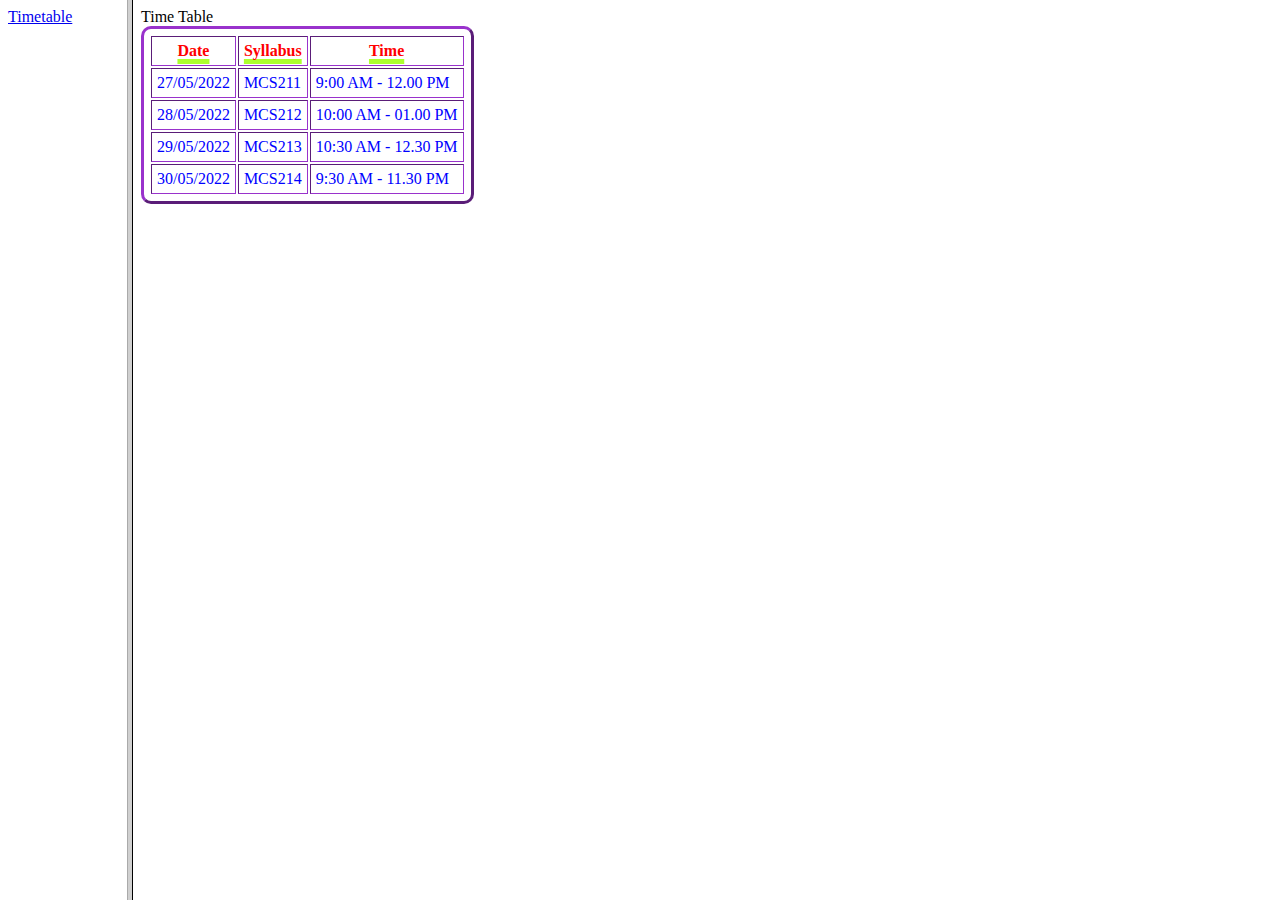
<file: index.html>
<html>
    <head>
        <title>
            Akhil's html
        </title>
        <link rel="stylesheet" href="style.css">
    </head>
    <frameset cols="10%, 90%">
        <frame  src="appbar.html">
         <frame name="frame" src="timetable.html">
    </frameset>
</html>
</file>
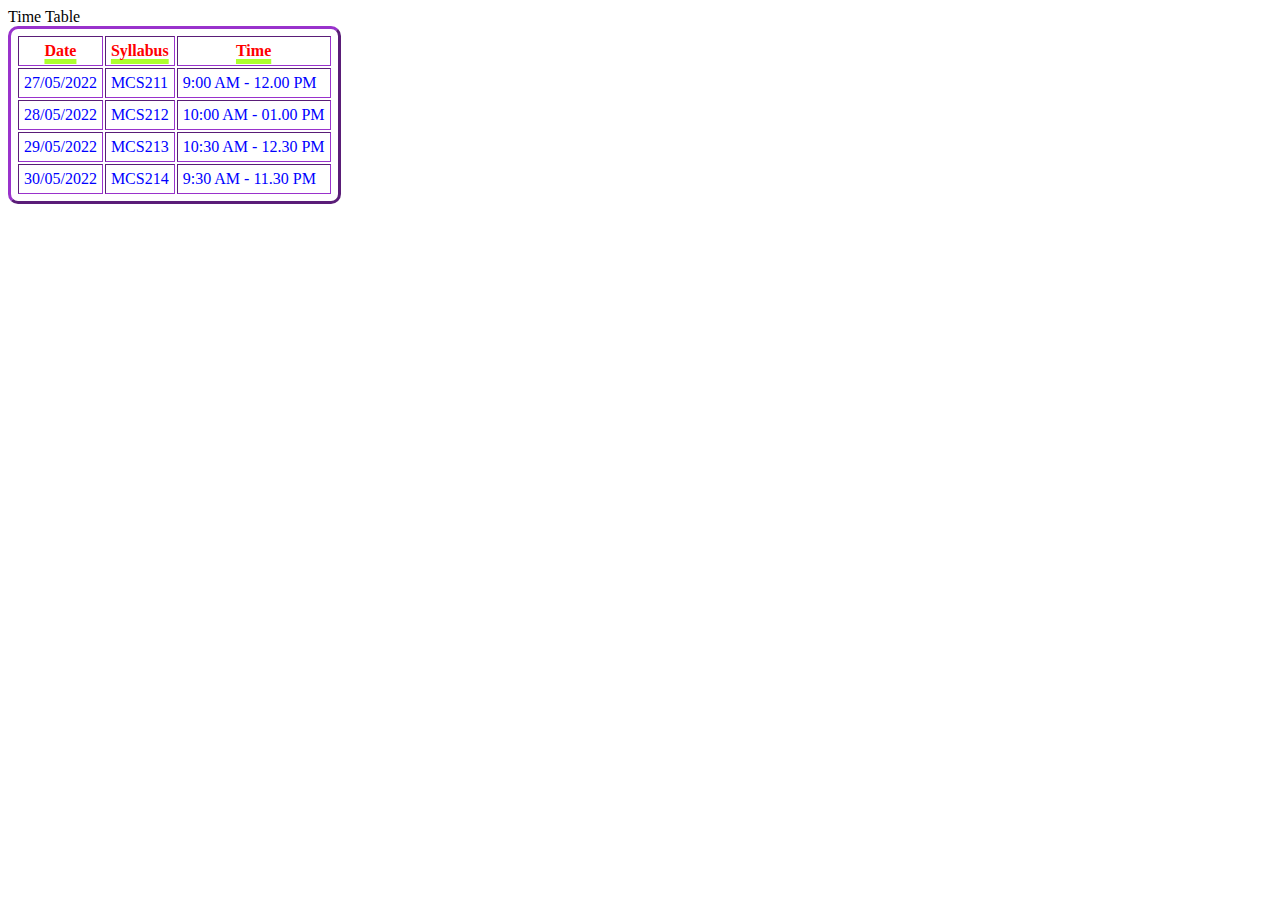
<file: timetable.html>
<html>
    <header>
        <title>
            Time table
        </title>
        <style>
            th {padding: 5px; color: red; text-decoration: underline; text-decoration-color: greenyellow; text-decoration-thickness: 5px;}
            td {padding: 5px; color: blue;}
            head {text-shadow: 2px; font-size: 18; font-weight: bold; font-family:'Gill Sans'}
            table {border-color:darkorchid; border-radius: 10px; border-width: 3px; padding: 5px;}
            
        </style>
    </header>
    <body>
        <table border="2px">
            <head>Time Table</head>
            <tr>
                <th>Date</th>
                <th>Syllabus</th>
                <th>Time</th>
              </tr>
              <tr>
                <td>27/05/2022</td>
                <td>MCS211</td>
                <td>9:00 AM - 12.00 PM</td>
              </tr>
              <tr>
                <td>28/05/2022</td>
                <td>MCS212</td>
                <td>10:00 AM - 01.00 PM</td>
              </tr>
              <tr>
                <td>29/05/2022</td>
                <td>MCS213</td>
                <td>10:30 AM - 12.30 PM</td>
              </tr>
              <tr>
                <td>30/05/2022</td>
                <td>MCS214</td>
                <td>9:30 AM - 11.30 PM</td>
              </tr>
        </table>
    </body>
</html>
</file>
<file: style.css>
th {padding: 5px; color: red; text-decoration: underline; text-decoration-color: greenyellow; text-decoration-thickness: 5px;}
            td {padding: 5px; color: blue;}
            head {text-shadow: 2px; font-size: 18; font-weight: bold; font-family:'Gill Sans'}
            table {border-color:darkorchid; border-radius: 10px; border-width: 3px; padding: 5px;}
</file>
